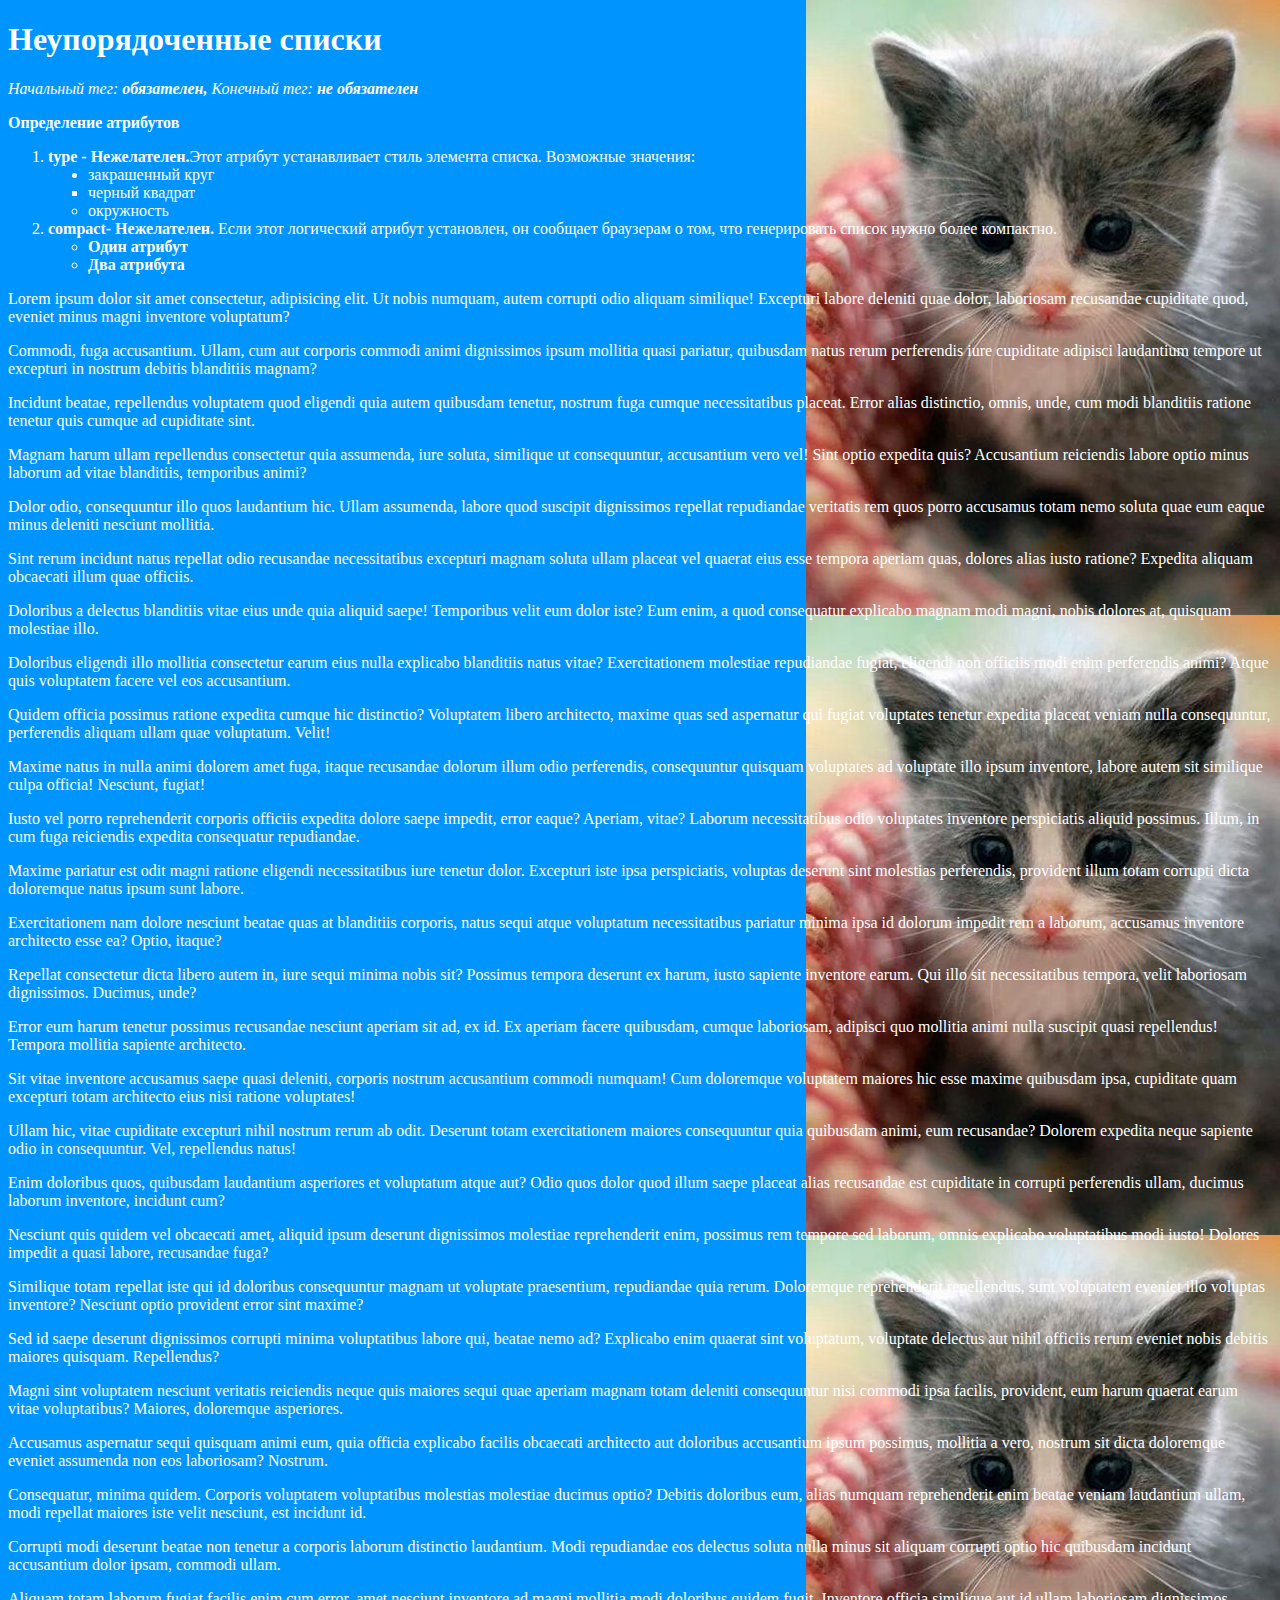
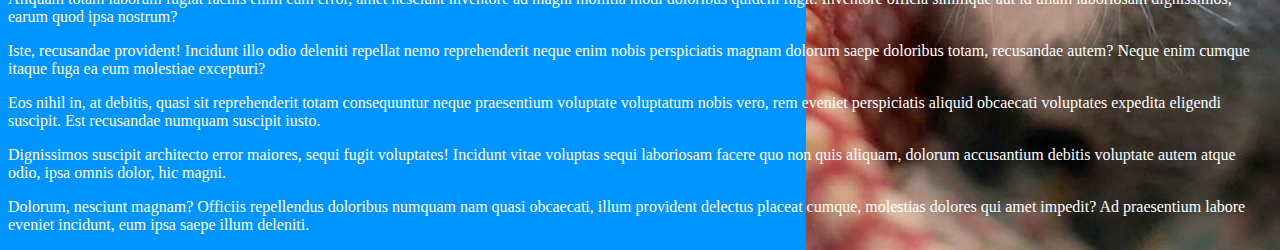
<file: index.html>
<!DOCTYPE html>
<html lang="en">
<head>
    <meta charset="UTF-8">
    <meta name="viewport" content="width=device-width, initial-scale=1.0">
    <title>Document</title>
    <link rel="stylesheet" href="css/style.css">
</head>
<body class = "bg">
    <h1>Неупорядоченные списки</h1>
    <p>
        <span class = "cur">Начальный тег: </span>
        <span class = "cur bold">обязателен,</span>
        <span class = "cur">Конечный тег: </span>
        <span class = "cur bold">не обязателен</span>
    </p>
    <p class = "bold">
        Определение атрибутов
    </p>
    <ol>
        <li>
            <span class = "bold">type - Нежелателен.</span>Этот атрибут устанавливает стиль элемента списка. Возможные значения:
            <ul>
                <li class="disc-item">закрашенный круг</li>
                <li class="square-item">черный квадрат</li>
                <li class="circle-item">окружность</li>
            </ul>
        </li>
    
        <li>
            <span class = "bold">compact- Нежелателен.</span> Если этот логический атрибут установлен, он сообщает браузерам о том, что генерировать список нужно более компактно. 
            <ul>
                <li class = "bold">Один атрибут</li>
                <li class = "bold">Два атрибута</li>
            </ul>
        </li>
    </ol>
    <p>Lorem ipsum dolor sit amet consectetur, adipisicing elit. Ut nobis numquam, autem corrupti odio aliquam similique! Excepturi labore deleniti quae dolor, laboriosam recusandae cupiditate quod, eveniet minus magni inventore voluptatum?</p>
    <p>Commodi, fuga accusantium. Ullam, cum aut corporis commodi animi dignissimos ipsum mollitia quasi pariatur, quibusdam natus rerum perferendis iure cupiditate adipisci laudantium tempore ut excepturi in nostrum debitis blanditiis magnam?</p>
    <p>Incidunt beatae, repellendus voluptatem quod eligendi quia autem quibusdam tenetur, nostrum fuga cumque necessitatibus placeat. Error alias distinctio, omnis, unde, cum modi blanditiis ratione tenetur quis cumque ad cupiditate sint.</p>
    <p>Magnam harum ullam repellendus consectetur quia assumenda, iure soluta, similique ut consequuntur, accusantium vero vel! Sint optio expedita quis? Accusantium reiciendis labore optio minus laborum ad vitae blanditiis, temporibus animi?</p>
    <p>Dolor odio, consequuntur illo quos laudantium hic. Ullam assumenda, labore quod suscipit dignissimos repellat repudiandae veritatis rem quos porro accusamus totam nemo soluta quae eum eaque minus deleniti nesciunt mollitia.</p>
    <p>Sint rerum incidunt natus repellat odio recusandae necessitatibus excepturi magnam soluta ullam placeat vel quaerat eius esse tempora aperiam quas, dolores alias iusto ratione? Expedita aliquam obcaecati illum quae officiis.</p>
    <p>Doloribus a delectus blanditiis vitae eius unde quia aliquid saepe! Temporibus velit eum dolor iste? Eum enim, a quod consequatur explicabo magnam modi magni, nobis dolores at, quisquam molestiae illo.</p>
    <p>Doloribus eligendi illo mollitia consectetur earum eius nulla explicabo blanditiis natus vitae? Exercitationem molestiae repudiandae fugiat, eligendi non officiis modi enim perferendis animi? Atque quis voluptatem facere vel eos accusantium.</p>
    <p>Quidem officia possimus ratione expedita cumque hic distinctio? Voluptatem libero architecto, maxime quas sed aspernatur qui fugiat voluptates tenetur expedita placeat veniam nulla consequuntur, perferendis aliquam ullam quae voluptatum. Velit!</p>
    <p>Maxime natus in nulla animi dolorem amet fuga, itaque recusandae dolorum illum odio perferendis, consequuntur quisquam voluptates ad voluptate illo ipsum inventore, labore autem sit similique culpa officia! Nesciunt, fugiat!</p>
    <p>Iusto vel porro reprehenderit corporis officiis expedita dolore saepe impedit, error eaque? Aperiam, vitae? Laborum necessitatibus odio voluptates inventore perspiciatis aliquid possimus. Illum, in cum fuga reiciendis expedita consequatur repudiandae.</p>
    <p>Maxime pariatur est odit magni ratione eligendi necessitatibus iure tenetur dolor. Excepturi iste ipsa perspiciatis, voluptas deserunt sint molestias perferendis, provident illum totam corrupti dicta doloremque natus ipsum sunt labore.</p>
    <p>Exercitationem nam dolore nesciunt beatae quas at blanditiis corporis, natus sequi atque voluptatum necessitatibus pariatur minima ipsa id dolorum impedit rem a laborum, accusamus inventore architecto esse ea? Optio, itaque?</p>
    <p>Repellat consectetur dicta libero autem in, iure sequi minima nobis sit? Possimus tempora deserunt ex harum, iusto sapiente inventore earum. Qui illo sit necessitatibus tempora, velit laboriosam dignissimos. Ducimus, unde?</p>
    <p>Error eum harum tenetur possimus recusandae nesciunt aperiam sit ad, ex id. Ex aperiam facere quibusdam, cumque laboriosam, adipisci quo mollitia animi nulla suscipit quasi repellendus! Tempora mollitia sapiente architecto.</p>
    <p>Sit vitae inventore accusamus saepe quasi deleniti, corporis nostrum accusantium commodi numquam! Cum doloremque voluptatem maiores hic esse maxime quibusdam ipsa, cupiditate quam excepturi totam architecto eius nisi ratione voluptates!</p>
    <p>Ullam hic, vitae cupiditate excepturi nihil nostrum rerum ab odit. Deserunt totam exercitationem maiores consequuntur quia quibusdam animi, eum recusandae? Dolorem expedita neque sapiente odio in consequuntur. Vel, repellendus natus!</p>
    <p>Enim doloribus quos, quibusdam laudantium asperiores et voluptatum atque aut? Odio quos dolor quod illum saepe placeat alias recusandae est cupiditate in corrupti perferendis ullam, ducimus laborum inventore, incidunt cum?</p>
    <p>Nesciunt quis quidem vel obcaecati amet, aliquid ipsum deserunt dignissimos molestiae reprehenderit enim, possimus rem tempore sed laborum, omnis explicabo voluptatibus modi iusto! Dolores impedit a quasi labore, recusandae fuga?</p>
    <p>Similique totam repellat iste qui id doloribus consequuntur magnam ut voluptate praesentium, repudiandae quia rerum. Doloremque reprehenderit repellendus, sunt voluptatem eveniet illo voluptas inventore? Nesciunt optio provident error sint maxime?</p>
    <p>Sed id saepe deserunt dignissimos corrupti minima voluptatibus labore qui, beatae nemo ad? Explicabo enim quaerat sint voluptatum, voluptate delectus aut nihil officiis rerum eveniet nobis debitis maiores quisquam. Repellendus?</p>
    <p>Magni sint voluptatem nesciunt veritatis reiciendis neque quis maiores sequi quae aperiam magnam totam deleniti consequuntur nisi commodi ipsa facilis, provident, eum harum quaerat earum vitae voluptatibus? Maiores, doloremque asperiores.</p>
    <p>Accusamus aspernatur sequi quisquam animi eum, quia officia explicabo facilis obcaecati architecto aut doloribus accusantium ipsum possimus, mollitia a vero, nostrum sit dicta doloremque eveniet assumenda non eos laboriosam? Nostrum.</p>
    <p>Consequatur, minima quidem. Corporis voluptatem voluptatibus molestias molestiae ducimus optio? Debitis doloribus eum, alias numquam reprehenderit enim beatae veniam laudantium ullam, modi repellat maiores iste velit nesciunt, est incidunt id.</p>
    <p>Corrupti modi deserunt beatae non tenetur a corporis laborum distinctio laudantium. Modi repudiandae eos delectus soluta nulla minus sit aliquam corrupti optio hic quibusdam incidunt accusantium dolor ipsam, commodi ullam.</p>
    <p>Aliquam totam laborum fugiat facilis enim cum error, amet nesciunt inventore ad magni mollitia modi doloribus quidem fugit. Inventore officia similique aut id ullam laboriosam dignissimos, earum quod ipsa nostrum?</p>
    <p>Iste, recusandae provident! Incidunt illo odio deleniti repellat nemo reprehenderit neque enim nobis perspiciatis magnam dolorum saepe doloribus totam, recusandae autem? Neque enim cumque itaque fuga ea eum molestiae excepturi?</p>
    <p>Eos nihil in, at debitis, quasi sit reprehenderit totam consequuntur neque praesentium voluptate voluptatum nobis vero, rem eveniet perspiciatis aliquid obcaecati voluptates expedita eligendi suscipit. Est recusandae numquam suscipit iusto.</p>
    <p>Dignissimos suscipit architecto error maiores, sequi fugit voluptates! Incidunt vitae voluptas sequi laboriosam facere quo non quis aliquam, dolorum accusantium debitis voluptate autem atque odio, ipsa omnis dolor, hic magni.</p>
    <p>Dolorum, nesciunt magnam? Officiis repellendus doloribus numquam nam quasi obcaecati, illum provident delectus placeat cumque, molestias dolores qui amet impedit? Ad praesentium labore eveniet incidunt, eum ipsa saepe illum deleniti.</p>
</body>
</html>
</file>
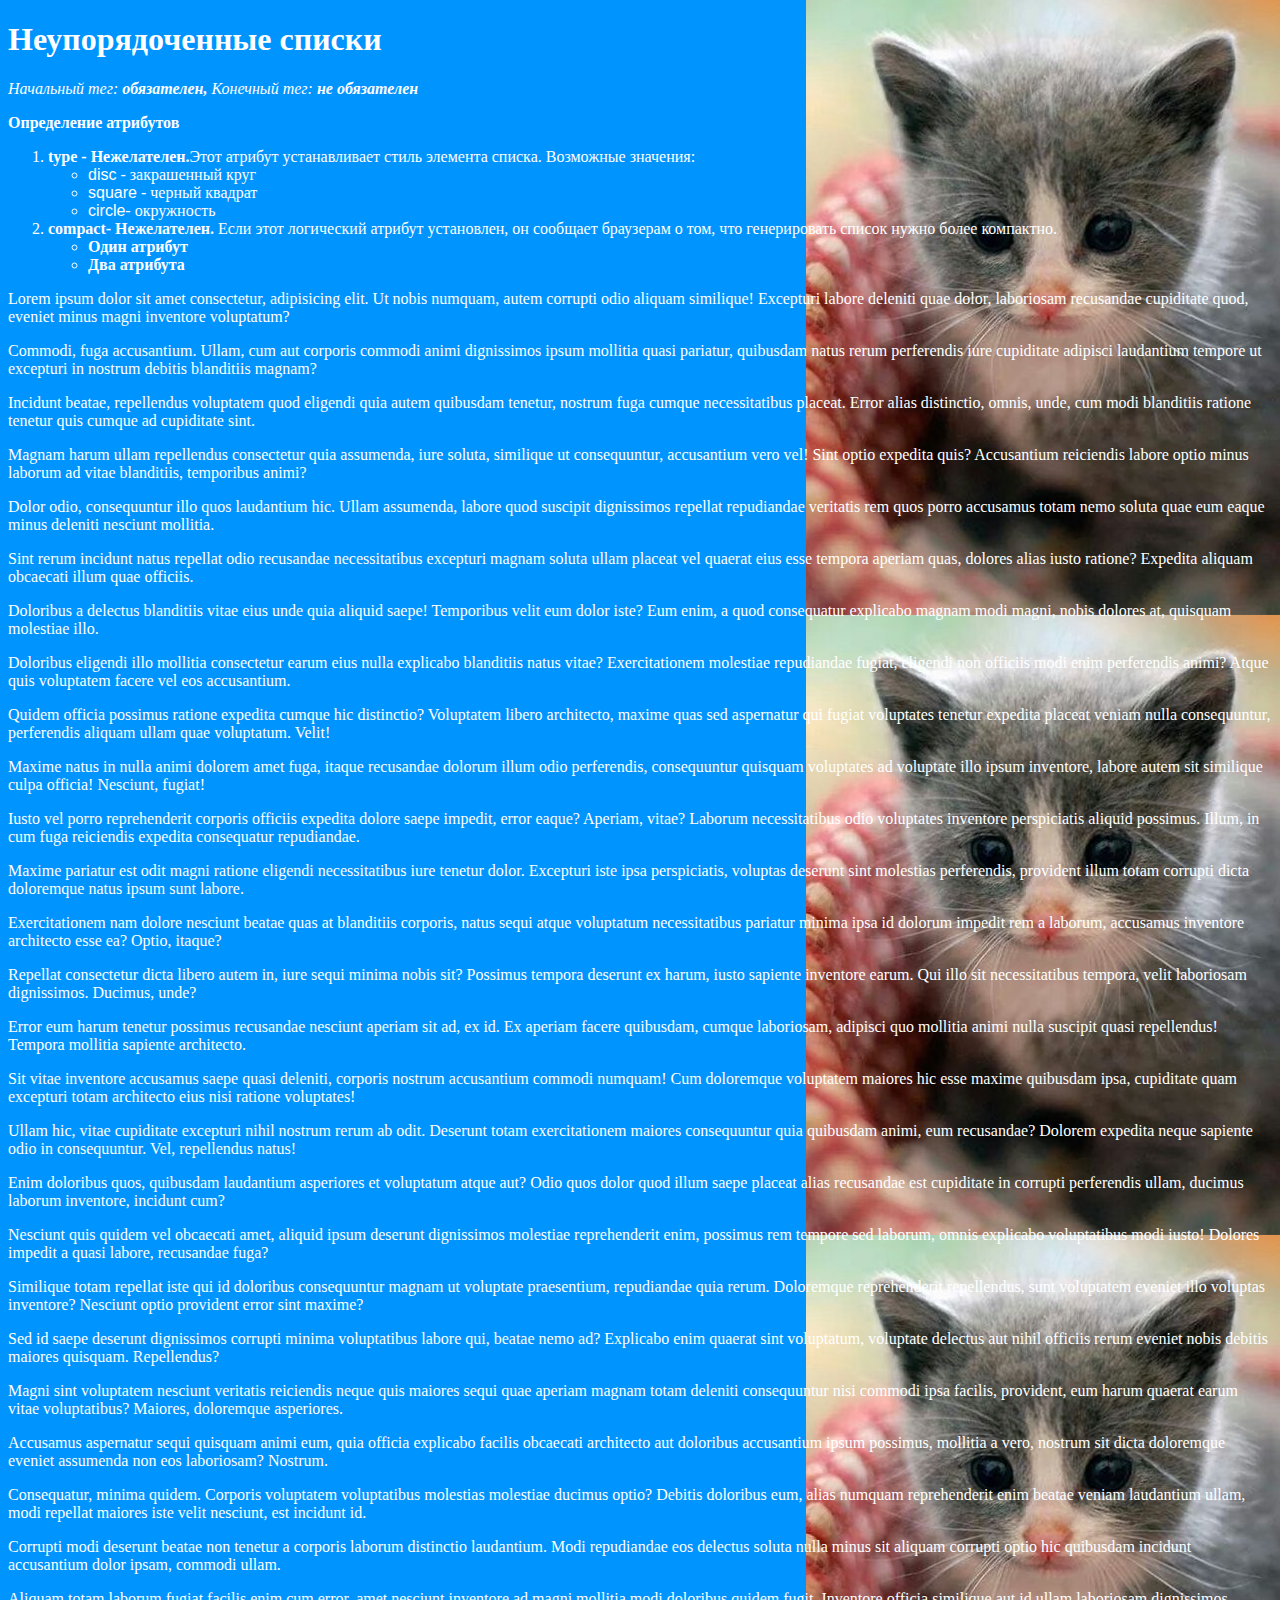
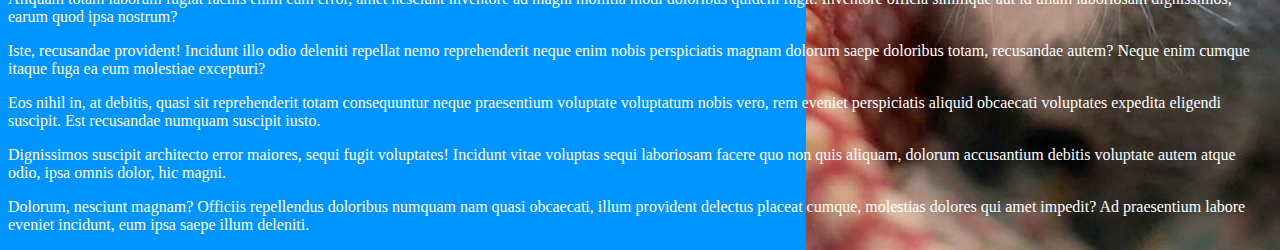
<file: task1/index.html>
<!DOCTYPE html>
<html lang="en">
<head>
    <meta charset="UTF-8">
    <meta name="viewport" content="width=device-width, initial-scale=1.0">
    <title>Document</title>
    <link rel="stylesheet" href="css/style.css">
</head>
<body class = "bg">
    <h1>Неупорядоченные списки</h1>
    <p>
        <span class = "cur">Начальный тег: </span>
        <span class = "cur bold">обязателен,</span>
        <span class = "cur">Конечный тег: </span>
        <span class = "cur bold">не обязателен</span>
    </p>
    <p class = "bold">
        Определение атрибутов
    </p>
    <ol>
        <li>
            <span class = "bold">type - Нежелателен.</span>Этот атрибут устанавливает стиль элемента списка. Возможные значения:
            <ul>
                <li>
                    <span class = "font">disc</span> - закрашенный круг
                </li>
                <li>
                    <span class = "font">square</span>  - черный квадрат
                </li>
                <li>
                    <span class = "font">circle</span>- окружность
                </li>
            </ul>
        </li>
    
        <li>
            <span class = "bold">compact- Нежелателен.</span> Если этот логический атрибут установлен, он сообщает браузерам о том, что генерировать список нужно более компактно. 
            <ul>
                <li class = "bold">Один атрибут</li>
                <li class = "bold">Два атрибута</li>
            </ul>
        </li>
    </ol>
    <p>Lorem ipsum dolor sit amet consectetur, adipisicing elit. Ut nobis numquam, autem corrupti odio aliquam similique! Excepturi labore deleniti quae dolor, laboriosam recusandae cupiditate quod, eveniet minus magni inventore voluptatum?</p>
    <p>Commodi, fuga accusantium. Ullam, cum aut corporis commodi animi dignissimos ipsum mollitia quasi pariatur, quibusdam natus rerum perferendis iure cupiditate adipisci laudantium tempore ut excepturi in nostrum debitis blanditiis magnam?</p>
    <p>Incidunt beatae, repellendus voluptatem quod eligendi quia autem quibusdam tenetur, nostrum fuga cumque necessitatibus placeat. Error alias distinctio, omnis, unde, cum modi blanditiis ratione tenetur quis cumque ad cupiditate sint.</p>
    <p>Magnam harum ullam repellendus consectetur quia assumenda, iure soluta, similique ut consequuntur, accusantium vero vel! Sint optio expedita quis? Accusantium reiciendis labore optio minus laborum ad vitae blanditiis, temporibus animi?</p>
    <p>Dolor odio, consequuntur illo quos laudantium hic. Ullam assumenda, labore quod suscipit dignissimos repellat repudiandae veritatis rem quos porro accusamus totam nemo soluta quae eum eaque minus deleniti nesciunt mollitia.</p>
    <p>Sint rerum incidunt natus repellat odio recusandae necessitatibus excepturi magnam soluta ullam placeat vel quaerat eius esse tempora aperiam quas, dolores alias iusto ratione? Expedita aliquam obcaecati illum quae officiis.</p>
    <p>Doloribus a delectus blanditiis vitae eius unde quia aliquid saepe! Temporibus velit eum dolor iste? Eum enim, a quod consequatur explicabo magnam modi magni, nobis dolores at, quisquam molestiae illo.</p>
    <p>Doloribus eligendi illo mollitia consectetur earum eius nulla explicabo blanditiis natus vitae? Exercitationem molestiae repudiandae fugiat, eligendi non officiis modi enim perferendis animi? Atque quis voluptatem facere vel eos accusantium.</p>
    <p>Quidem officia possimus ratione expedita cumque hic distinctio? Voluptatem libero architecto, maxime quas sed aspernatur qui fugiat voluptates tenetur expedita placeat veniam nulla consequuntur, perferendis aliquam ullam quae voluptatum. Velit!</p>
    <p>Maxime natus in nulla animi dolorem amet fuga, itaque recusandae dolorum illum odio perferendis, consequuntur quisquam voluptates ad voluptate illo ipsum inventore, labore autem sit similique culpa officia! Nesciunt, fugiat!</p>
    <p>Iusto vel porro reprehenderit corporis officiis expedita dolore saepe impedit, error eaque? Aperiam, vitae? Laborum necessitatibus odio voluptates inventore perspiciatis aliquid possimus. Illum, in cum fuga reiciendis expedita consequatur repudiandae.</p>
    <p>Maxime pariatur est odit magni ratione eligendi necessitatibus iure tenetur dolor. Excepturi iste ipsa perspiciatis, voluptas deserunt sint molestias perferendis, provident illum totam corrupti dicta doloremque natus ipsum sunt labore.</p>
    <p>Exercitationem nam dolore nesciunt beatae quas at blanditiis corporis, natus sequi atque voluptatum necessitatibus pariatur minima ipsa id dolorum impedit rem a laborum, accusamus inventore architecto esse ea? Optio, itaque?</p>
    <p>Repellat consectetur dicta libero autem in, iure sequi minima nobis sit? Possimus tempora deserunt ex harum, iusto sapiente inventore earum. Qui illo sit necessitatibus tempora, velit laboriosam dignissimos. Ducimus, unde?</p>
    <p>Error eum harum tenetur possimus recusandae nesciunt aperiam sit ad, ex id. Ex aperiam facere quibusdam, cumque laboriosam, adipisci quo mollitia animi nulla suscipit quasi repellendus! Tempora mollitia sapiente architecto.</p>
    <p>Sit vitae inventore accusamus saepe quasi deleniti, corporis nostrum accusantium commodi numquam! Cum doloremque voluptatem maiores hic esse maxime quibusdam ipsa, cupiditate quam excepturi totam architecto eius nisi ratione voluptates!</p>
    <p>Ullam hic, vitae cupiditate excepturi nihil nostrum rerum ab odit. Deserunt totam exercitationem maiores consequuntur quia quibusdam animi, eum recusandae? Dolorem expedita neque sapiente odio in consequuntur. Vel, repellendus natus!</p>
    <p>Enim doloribus quos, quibusdam laudantium asperiores et voluptatum atque aut? Odio quos dolor quod illum saepe placeat alias recusandae est cupiditate in corrupti perferendis ullam, ducimus laborum inventore, incidunt cum?</p>
    <p>Nesciunt quis quidem vel obcaecati amet, aliquid ipsum deserunt dignissimos molestiae reprehenderit enim, possimus rem tempore sed laborum, omnis explicabo voluptatibus modi iusto! Dolores impedit a quasi labore, recusandae fuga?</p>
    <p>Similique totam repellat iste qui id doloribus consequuntur magnam ut voluptate praesentium, repudiandae quia rerum. Doloremque reprehenderit repellendus, sunt voluptatem eveniet illo voluptas inventore? Nesciunt optio provident error sint maxime?</p>
    <p>Sed id saepe deserunt dignissimos corrupti minima voluptatibus labore qui, beatae nemo ad? Explicabo enim quaerat sint voluptatum, voluptate delectus aut nihil officiis rerum eveniet nobis debitis maiores quisquam. Repellendus?</p>
    <p>Magni sint voluptatem nesciunt veritatis reiciendis neque quis maiores sequi quae aperiam magnam totam deleniti consequuntur nisi commodi ipsa facilis, provident, eum harum quaerat earum vitae voluptatibus? Maiores, doloremque asperiores.</p>
    <p>Accusamus aspernatur sequi quisquam animi eum, quia officia explicabo facilis obcaecati architecto aut doloribus accusantium ipsum possimus, mollitia a vero, nostrum sit dicta doloremque eveniet assumenda non eos laboriosam? Nostrum.</p>
    <p>Consequatur, minima quidem. Corporis voluptatem voluptatibus molestias molestiae ducimus optio? Debitis doloribus eum, alias numquam reprehenderit enim beatae veniam laudantium ullam, modi repellat maiores iste velit nesciunt, est incidunt id.</p>
    <p>Corrupti modi deserunt beatae non tenetur a corporis laborum distinctio laudantium. Modi repudiandae eos delectus soluta nulla minus sit aliquam corrupti optio hic quibusdam incidunt accusantium dolor ipsam, commodi ullam.</p>
    <p>Aliquam totam laborum fugiat facilis enim cum error, amet nesciunt inventore ad magni mollitia modi doloribus quidem fugit. Inventore officia similique aut id ullam laboriosam dignissimos, earum quod ipsa nostrum?</p>
    <p>Iste, recusandae provident! Incidunt illo odio deleniti repellat nemo reprehenderit neque enim nobis perspiciatis magnam dolorum saepe doloribus totam, recusandae autem? Neque enim cumque itaque fuga ea eum molestiae excepturi?</p>
    <p>Eos nihil in, at debitis, quasi sit reprehenderit totam consequuntur neque praesentium voluptate voluptatum nobis vero, rem eveniet perspiciatis aliquid obcaecati voluptates expedita eligendi suscipit. Est recusandae numquam suscipit iusto.</p>
    <p>Dignissimos suscipit architecto error maiores, sequi fugit voluptates! Incidunt vitae voluptas sequi laboriosam facere quo non quis aliquam, dolorum accusantium debitis voluptate autem atque odio, ipsa omnis dolor, hic magni.</p>
    <p>Dolorum, nesciunt magnam? Officiis repellendus doloribus numquam nam quasi obcaecati, illum provident delectus placeat cumque, molestias dolores qui amet impedit? Ad praesentium labore eveniet incidunt, eum ipsa saepe illum deleniti.</p>
</body>
</html>
</file>
<file: css/style.css>
.bold{
    font-weight: 900;
}
.cur{
    font-style: italic;
}
.font{
    font-family: Arial, Helvetica, sans-serif;
}
.bg {
    background: rgb(0, 148, 255) url(../img/image.jpg) repeat-y 100%;
    color: white
}
.disc-item {
    list-style-type: disc;
}

.square-item {
    list-style-type: square;
}

.circle-item {
    list-style-type: circle;
}
</file>
<file: task1/css/style.css>
.bold{
    font-weight: 900;
}
.cur{
    font-style: italic;
}
.font{
    font-family: Arial, Helvetica, sans-serif;
}
.bg {
    background: rgb(0, 148, 255) url(../img/image.jpg) repeat-y 100%;
    color: white
}
</file>
